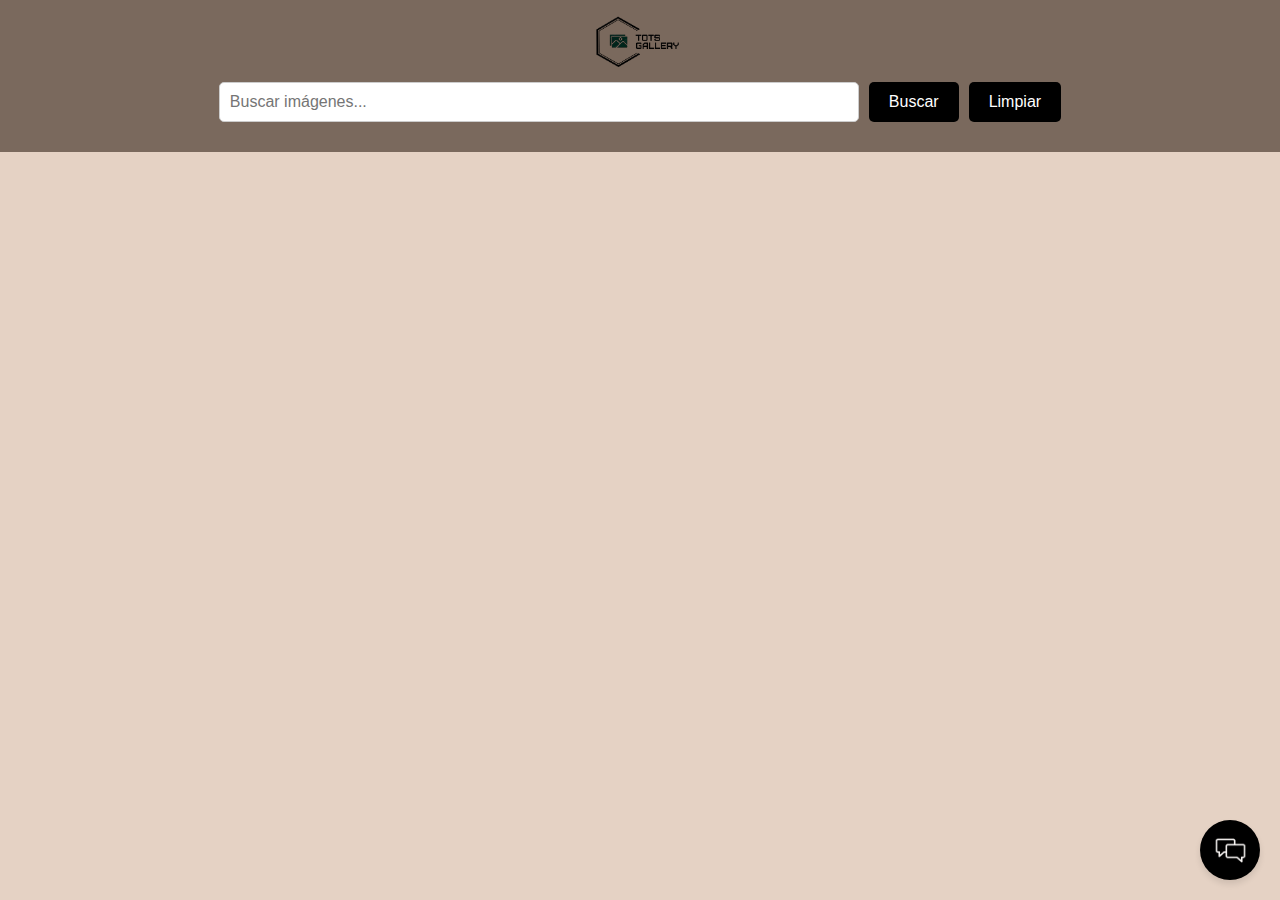
<file: index.html>
<!DOCTYPE html>
<html lang="es">
<head>
    <meta charset="UTF-8">
    <meta name="viewport" content="width=device-width, initial-scale=1.0">
    <title>Tots Gallery</title>
    <link rel="stylesheet" href="style.css">
</head>
<body>

    <header class="header">
        <a href="index.html">
            <img src="logo.png" alt="Logo Tots Gallery" class="logo">
        </a>
        <div class="search-bar">
            <input type="search" id="search-input" placeholder="Buscar imágenes..." aria-label="Buscar imágenes">
            <button id="search-button">Buscar</button>
            <button id="clear-button">Limpiar</button>
        </div>
    </header>


    <div id="gallery" class="gallery">
    </div>

    <div class="chat-bubble" id="chat-bubble">
        <img src="chat-icon.jpg" alt="Chat Icon" class="chat-icon">
    </div>

    <div class="chat-box" id="chat-box">
        <div class="chat-header">
            <h3>Preguntas Frecuentes</h3>
            <span class="close-chat" id="close-chat">X</span>
        </div>
        <div class="chat-content">
            <p><strong>¿Cómo puedo subir imágenes?</strong></p>
            <p>Actualmente, la galería no admite la subida de imágenes de los usuarios.</p>
            <p><strong>¿Cómo encuentro imágenes?</strong></p>
            <p>Utiliza la barra de búsqueda para encontrar imágenes en la galería.</p>
            <p><strong>¿Puedo descargar las imágenes?</strong></p>
            <p>Sí, puedes hacer clic derecho en cualquier imagen y guardarla en tu dispositivo.</p>
        </div>
    </div>

    <script src="script.js"></script>
</body>
</html>
</file>
<file: style.css>
* {
    margin: 0;
    padding: 0;
    box-sizing: border-box;
}

body {
    font-family: Arial, sans-serif;
    background-color: #e5d2c4;
    margin: 0;
    padding: 0;
}

.header {
    text-align: center;
    margin-bottom: 20px;
    background-color: #7a695d;
    width: 100%;
    padding: 10px 0;
}

.header .logo {
    max-width: 100px; 
    height: auto;
    cursor: pointer;
}

h1 {
    text-align: center;
    margin-bottom: 20px;
}

.search-bar {
    display: flex;
    justify-content: center;
    margin-bottom: 20px;
}

.search-bar input[type="search"] {
    width: 50%;
    padding: 10px;
    font-size: 16px;
    border: 1px solid #ccc;
    border-radius: 5px;
    outline: none;
    transition: border-color 0.3s ease;
}

.search-bar input[type="search"]:focus {
    border-color: #007BFF;
}

.search-bar button {
    padding: 10px 20px;
    margin-left: 10px;
    background-color: #000000;
    color: white;
    border: none;
    border-radius: 5px;
    cursor: pointer;
    font-size: 16px;
}

.search-bar button:hover {
    background-color: #0056b3;
}

.gallery {
    columns: 4;
    column-gap: 10px;
}

.gallery img {
    width: 100%;
    margin-bottom: 10px;
    border-radius: 8px;
    transition: transform 0.2s;
}

.gallery img:hover {
    transform: scale(1.05);
    cursor: pointer;
}

@media (max-width: 1200px) {
    .gallery {
        columns: 3;
    }
}

@media (max-width: 768px) {
    .gallery {
        columns: 2;
    }
}

@media (max-width: 480px) {
    .gallery {
        columns: 1;
    }
}

.chat-bubble {
    position: fixed;
    bottom: 20px;
    right: 20px;
    width: 60px;
    height: 60px;
    background-color: #000000;
    border-radius: 50%;
    display: flex;
    justify-content: center;
    align-items: center;
    cursor: pointer;
    box-shadow: 0px 4px 6px rgba(0, 0, 0, 0.1);
    z-index: 1000;
}

.chat-icon {
    width: 35px;
    height: 35px;
    filter: invert(100%);
}

.chat-box {
    position: fixed;
    bottom: 90px;
    right: 20px;
    width: 300px;
    background-color: white;
    border-radius: 10px;
    box-shadow: 0px 4px 6px rgba(0, 0, 0, 0.1);
    display: none; 
    z-index: 1000;
}

.chat-header {
    background-color: #070707;
    color: white;
    padding: 10px;
    border-top-left-radius: 10px;
    border-top-right-radius: 10px;
    display: flex;
    justify-content: space-between;
    align-items: center;
}

.chat-header h3 {
    margin: 0;
}

.close-chat {
    cursor: pointer;
    font-size: 18px;
}

.chat-content {
    padding: 10px;
    max-height: 300px;
    overflow-y: auto;
}

.chat-content p {
    margin: 10px 0;
    line-height: 1.4;
}
</file>
